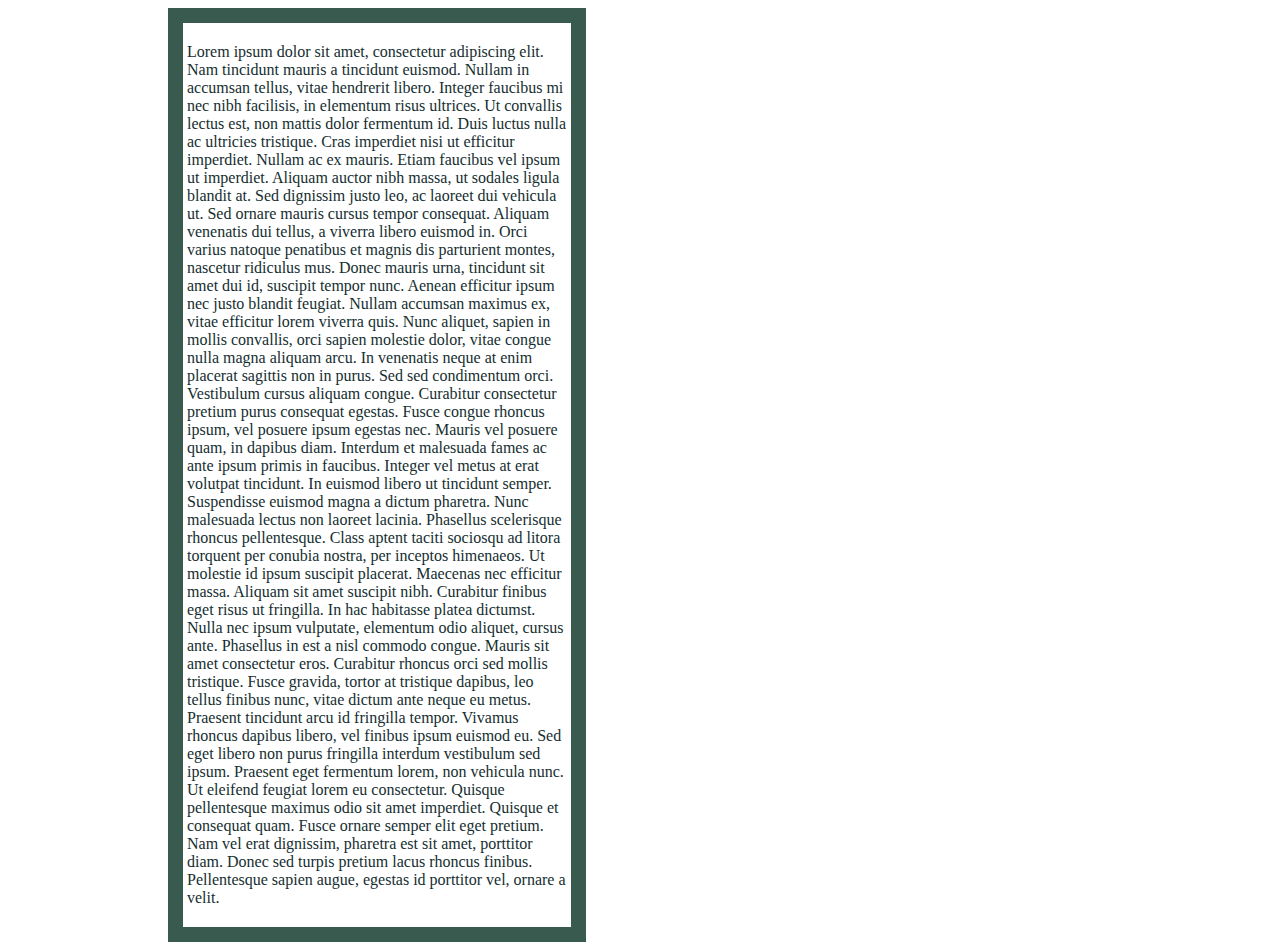
<file: index.html>
<!DOCTYPE html>
<html lang="en">
<head>
    <meta charset="UTF-8">
    <meta http-equiv="X-UA-Compatible" content="IE=edge">
    <meta name="viewport" content="width=device-width, initial-scale=1.0">
    <title>El animal mas peligroso de Argentina</title>
    <link rel="stylesheet" type="text/css" href="Estilos/estillodezorro.css">
    <link rel="preconnect" href="https://fonts.googleapis.com"><link rel="preconnect" href="https://fonts.gstatic.com" crossorigin><link href="https://fonts.googleapis.com/css2?family=Playfair+Display:wght@500&display=swap" rel="stylesheet">
</head>
<body>
    <section>
        <title> El zorrito</title>
        <p>Lorem ipsum dolor sit amet, consectetur adipiscing elit. Nam tincidunt mauris a tincidunt euismod. Nullam in accumsan tellus, vitae hendrerit libero. Integer faucibus mi nec nibh facilisis, in elementum risus ultrices. Ut convallis lectus est, non mattis dolor fermentum id. Duis luctus nulla ac ultricies tristique. Cras imperdiet nisi ut efficitur imperdiet. Nullam ac ex mauris. Etiam faucibus vel ipsum ut imperdiet. Aliquam auctor nibh massa, ut sodales ligula blandit at. Sed dignissim justo leo, ac laoreet dui vehicula ut.

            Sed ornare mauris cursus tempor consequat. Aliquam venenatis dui tellus, a viverra libero euismod in. Orci varius natoque penatibus et magnis dis parturient montes, nascetur ridiculus mus. Donec mauris urna, tincidunt sit amet dui id, suscipit tempor nunc. Aenean efficitur ipsum nec justo blandit feugiat. Nullam accumsan maximus ex, vitae efficitur lorem viverra quis. Nunc aliquet, sapien in mollis convallis, orci sapien molestie dolor, vitae congue nulla magna aliquam arcu. In venenatis neque at enim placerat sagittis non in purus.
            
            Sed sed condimentum orci. Vestibulum cursus aliquam congue. Curabitur consectetur pretium purus consequat egestas. Fusce congue rhoncus ipsum, vel posuere ipsum egestas nec. Mauris vel posuere quam, in dapibus diam. Interdum et malesuada fames ac ante ipsum primis in faucibus. Integer vel metus at erat volutpat tincidunt. In euismod libero ut tincidunt semper. Suspendisse euismod magna a dictum pharetra. Nunc malesuada lectus non laoreet lacinia.
            Phasellus scelerisque rhoncus pellentesque. Class aptent taciti sociosqu ad litora torquent per conubia nostra, per inceptos himenaeos. Ut molestie id ipsum suscipit placerat. Maecenas nec efficitur massa. Aliquam sit amet suscipit nibh. Curabitur finibus eget risus ut fringilla. In hac habitasse platea dictumst. Nulla nec ipsum vulputate, elementum odio aliquet, cursus ante. Phasellus in est a nisl commodo congue. Mauris sit amet consectetur eros. Curabitur rhoncus orci sed mollis tristique. Fusce gravida, tortor at tristique dapibus, leo tellus finibus nunc, vitae dictum ante neque eu metus. Praesent tincidunt arcu id fringilla tempor. Vivamus rhoncus dapibus libero, vel finibus ipsum euismod eu. Sed eget libero non purus fringilla interdum vestibulum sed ipsum. Praesent eget fermentum lorem, non vehicula nunc.
            Ut eleifend feugiat lorem eu consectetur. Quisque pellentesque maximus odio sit amet imperdiet. Quisque et consequat quam. Fusce ornare semper elit eget pretium. Nam vel erat dignissim, pharetra est sit amet, porttitor diam. Donec sed turpis pretium lacus rhoncus finibus. Pellentesque sapien augue, egestas id porttitor vel, ornare a velit.</p>

    </section>
</body>
</html>
</file>
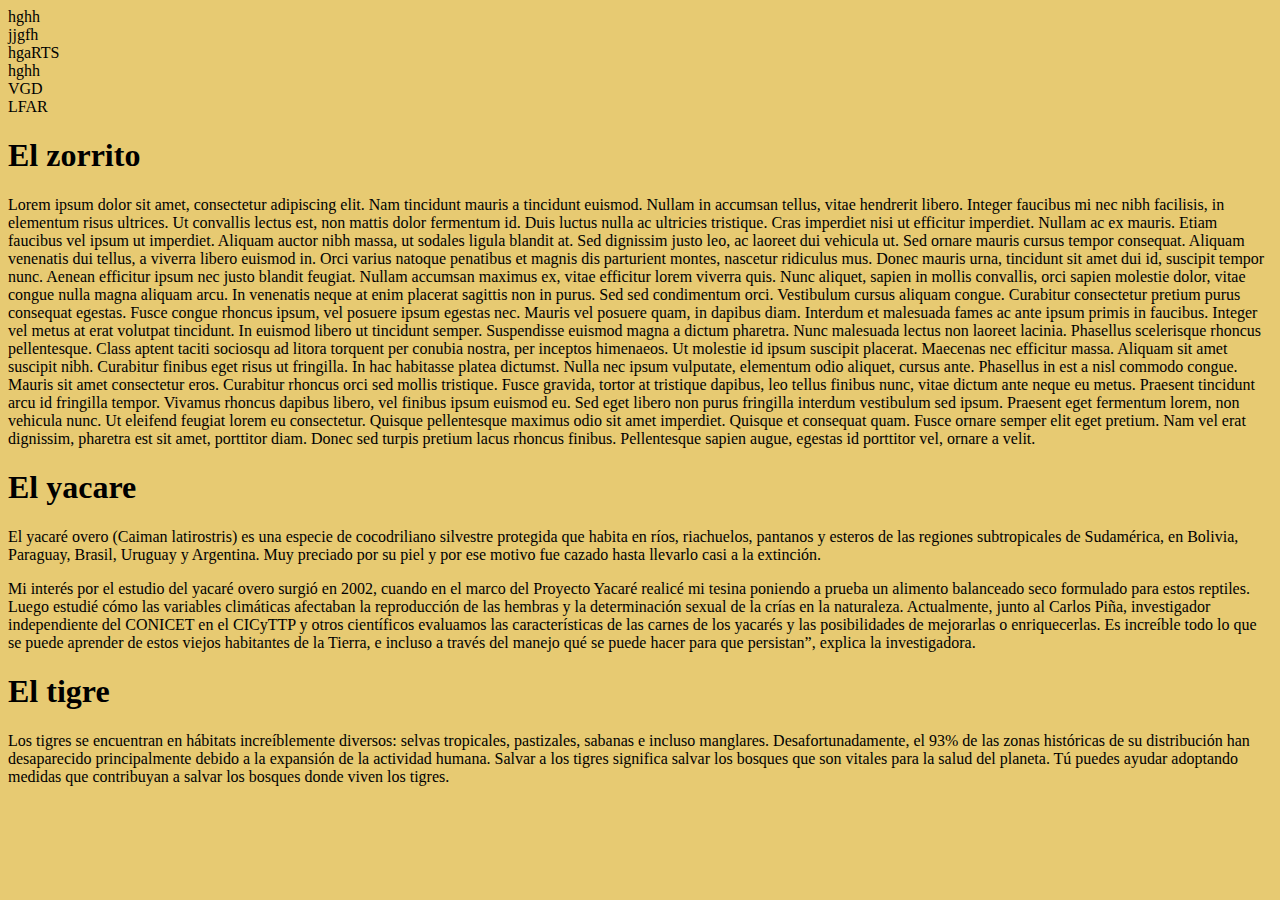
<file: depruebadeselectores.html>
<!DOCTYPE html>
<html lang="es">
<head>
    <meta charset="UTF-8">
    <meta http-equiv="X-UA-Compatible" content="IE=edge">
    <meta name="viewport" content="width=device-width, initial-scale=1.0">
    <title>Document</title>
<!--<link rel="stylesheet" type="text/css" href="Estilos/estilosdeprueba.css"/> -->
  <link href="https://cdn.jsdelivr.net/npm/bootstrap@5.3.0-alpha1/dist/css/bootstrap.min.css" rel="stylesheet" integrity="sha384-GLhlTQ8iRABdZLl6O3oVMWSktQOp6b7In1Zl3/Jr59b6EGGoI1aFkw7cmDA6j6gD" crossorigin="anonymous"/>
    <style>
   body{background-color: rgb(231, 202, 114);}
   @media only screen and (max-width: 600px) {
    body{
    background-color: rgb(153, 209, 241);
     }
    }
    </style> 
</head>
<body>
    <div class="conteiner text-center">
        <div class="row">
            <div class="col">hghh</div>
            <div class="col">jjgfh</div>
            <div class="col">hgaRTS</div>
        </div>
        <div class="row">
            <div class="col">hghh</div>
            <div class="col">VGD</div>
            <div class="col">LFAR</div>
        </div>

    </div>
    <section class="conteiner" id="seccion1">
        <h1> El zorrito</h1>
        <p>Lorem ipsum dolor sit amet, consectetur adipiscing elit. Nam tincidunt mauris a tincidunt euismod. Nullam in accumsan tellus, vitae hendrerit libero. Integer faucibus mi nec nibh facilisis, in elementum risus ultrices. Ut convallis lectus est, non mattis dolor fermentum id. Duis luctus nulla ac ultricies tristique. Cras imperdiet nisi ut efficitur imperdiet. Nullam ac ex mauris. Etiam faucibus vel ipsum ut imperdiet. Aliquam auctor nibh massa, ut sodales ligula blandit at. Sed dignissim justo leo, ac laoreet dui vehicula ut.

            Sed ornare mauris cursus tempor consequat. Aliquam venenatis dui tellus, a viverra libero euismod in. Orci varius natoque penatibus et magnis dis parturient montes, nascetur ridiculus mus. Donec mauris urna, tincidunt sit amet dui id, suscipit tempor nunc. Aenean efficitur ipsum nec justo blandit feugiat. Nullam accumsan maximus ex, vitae efficitur lorem viverra quis. Nunc aliquet, sapien in mollis convallis, orci sapien molestie dolor, vitae congue nulla magna aliquam arcu. In venenatis neque at enim placerat sagittis non in purus.
            
            Sed sed condimentum orci. Vestibulum cursus aliquam congue. Curabitur consectetur pretium purus consequat egestas. Fusce congue rhoncus ipsum, vel posuere ipsum egestas nec. Mauris vel posuere quam, in dapibus diam. Interdum et malesuada fames ac ante ipsum primis in faucibus. Integer vel metus at erat volutpat tincidunt. In euismod libero ut tincidunt semper. Suspendisse euismod magna a dictum pharetra. Nunc malesuada lectus non laoreet lacinia.
            Phasellus scelerisque rhoncus pellentesque. Class aptent taciti sociosqu ad litora torquent per conubia nostra, per inceptos himenaeos. Ut molestie id ipsum suscipit placerat. Maecenas nec efficitur massa. Aliquam sit amet suscipit nibh. Curabitur finibus eget risus ut fringilla. In hac habitasse platea dictumst. Nulla nec ipsum vulputate, elementum odio aliquet, cursus ante. Phasellus in est a nisl commodo congue. Mauris sit amet consectetur eros. Curabitur rhoncus orci sed mollis tristique. Fusce gravida, tortor at tristique dapibus, leo tellus finibus nunc, vitae dictum ante neque eu metus. Praesent tincidunt arcu id fringilla tempor. Vivamus rhoncus dapibus libero, vel finibus ipsum euismod eu. Sed eget libero non purus fringilla interdum vestibulum sed ipsum. Praesent eget fermentum lorem, non vehicula nunc.
            Ut eleifend feugiat lorem eu consectetur. Quisque pellentesque maximus odio sit amet imperdiet. Quisque et consequat quam. Fusce ornare semper elit eget pretium. Nam vel erat dignissim, pharetra est sit amet, porttitor diam. Donec sed turpis pretium lacus rhoncus finibus. Pellentesque sapien augue, egestas id porttitor vel, ornare a velit.</p>

    </section>

    <section id="seccion2">
      <h1> El yacare</h1>
      <p class="clasep1desecc1">El yacaré overo (Caiman latirostris) es una especie de cocodriliano silvestre protegida que habita en ríos, riachuelos, pantanos y esteros de las regiones subtropicales de Sudamérica, en Bolivia, Paraguay, Brasil, Uruguay y Argentina. Muy preciado por su piel y por ese motivo fue cazado hasta llevarlo casi a la extinción.</p>
      <p class="clasep1desecc2">Mi interés por el estudio del yacaré overo surgió en 2002, cuando en el marco del Proyecto Yacaré realicé mi tesina poniendo a prueba un alimento balanceado seco formulado para estos reptiles. Luego estudié cómo las variables climáticas afectaban la reproducción de las hembras y la determinación sexual de la crías en la naturaleza. Actualmente, junto al Carlos Piña, investigador independiente del CONICET en el CICyTTP y otros científicos evaluamos las características de las carnes de los yacarés y las posibilidades de mejorarlas o enriquecerlas. Es increíble todo lo que se puede aprender de estos viejos habitantes de la Tierra, e incluso a través del manejo qué se puede hacer para que persistan”, explica la investigadora.</p>
    </section>

    <section> 
        <h1>El tigre</h1>
        <p>Los tigres se encuentran en hábitats increíblemente diversos: selvas tropicales, pastizales, sabanas e incluso manglares. Desafortunadamente, el 93% de las zonas históricas de su distribución han desaparecido principalmente debido a la expansión de la actividad humana. Salvar a los tigres significa salvar los bosques que son vitales para la salud del planeta. Tú puedes ayudar adoptando medidas que contribuyan a salvar los bosques donde viven los tigres.</p>
    </section>
</body>
</html>
</file>
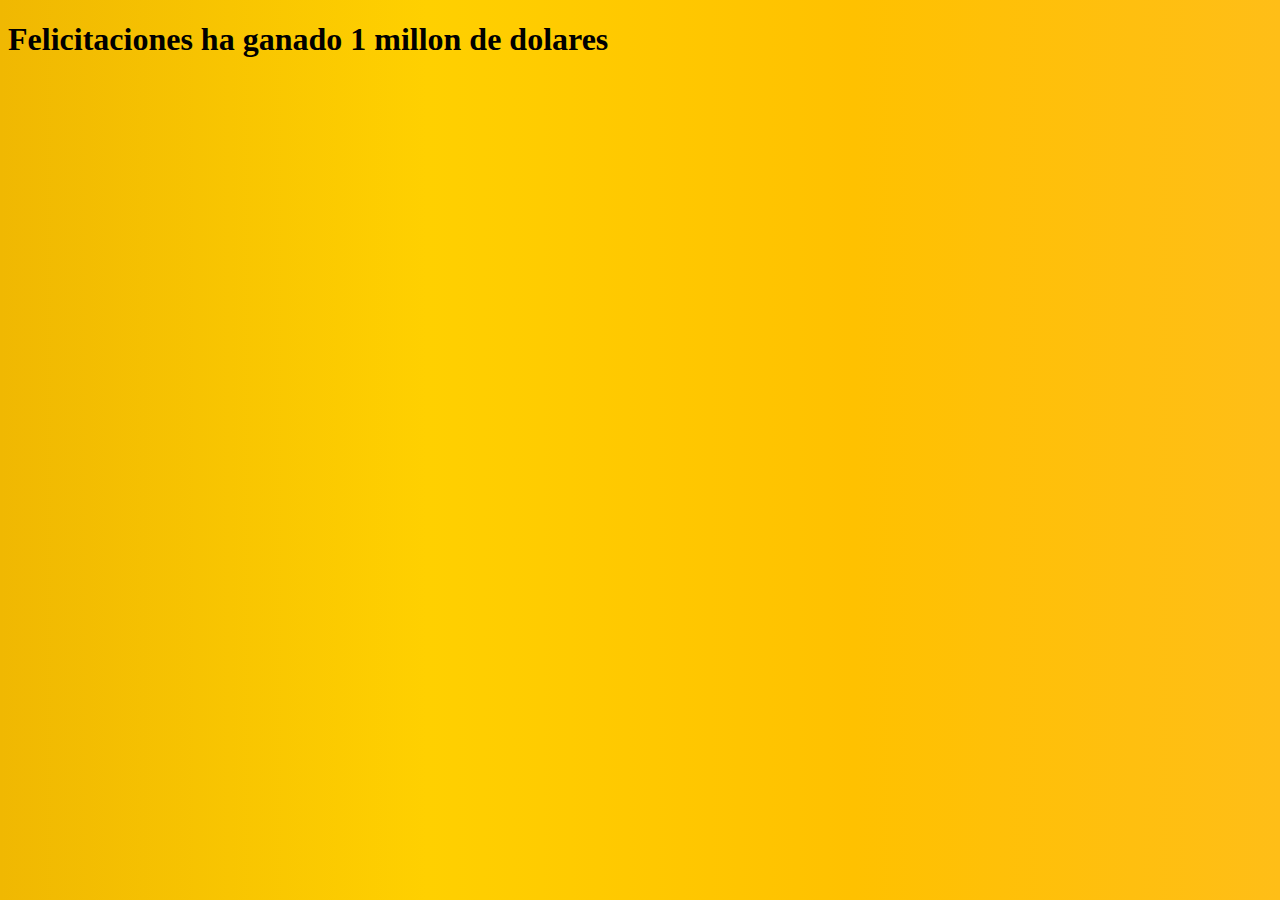
<file: recibimiento-de-datos.html>
<!DOCTYPE html>
<html lang="es">
<head>
    <meta charset="UTF-8">
    <meta http-equiv="X-UA-Compatible" content="IE=edge">
    <meta name="viewport" content="width=device-width, initial-scale=1.0">
    <title>Felicitaciones</title>
    <link rel="stylesheet" type="text/css" href="Estilos/estilos.css"/>
</head>
<body>
    <h1>Felicitaciones ha ganado 1 millon de dolares</h1>
    
</body>
</html>
</file>
<file: Estilos/estillodezorro.css>
section{
    width: 380px;
    border: 15px solid;
    border-color:rgb(56, 90, 79);
    padding: 4px;
    margin: 3px 12px 6px 160px;
}
h1{margin: 1px 2px 3px 150px;
    font-size: 30px;
    font-family: 'Playfair Display', serif;
}
p{
color: rgb(21, 46, 48);
}
</file>
<file: Estilos/estilosdeprueba.css>
*{ box-sizing:border-box;} *{
    color:rgb(226, 43, 226);word-spacing: 4px;font-stretch:ultra-expanded;
}
section{
    font-size: 20px;
    border: 6px rgb(236, 143, 236) ridge;
    padding-left: 5px;
    margin: 40px;
}
#seccion2{
    font-size: 20px; 
    border: 6px rgb(234, 0, 255) ridge;
    padding-left: 5px;
    margin-left: 40px;
}
.clasep1desecc1,.clasep1desecc2 {
    color: rgb(77, 143, 51)
}
h1{ background: linear-gradient(to left, blue, green, rgb(18, 223, 18));
}
</file>
<file: Estilos/estilos.css>
body{background: linear-gradient(to right,rgb(240, 184, 2),rgb(255, 208, 0), rgb(255, 193, 0),rgb(255, 190, 23));}
        /* h1{border:18px ridge red;-->
        }*/
        
        /* otra opción de degradado de fondo es 
        background: linear-gradient(to right,rgb(110, 113, 114),rgb(245, 244, 240), rgb(167, 164, 158),rgb(247, 245, 242));*/
p{
    color: rgb(157, 255, 127);
    font-family: 'Gill Sans','Gill Sans MT','Trebuchet MS',sans-serif, 'Cambria';
}
form{
    border: 3px solid;
    padding: 12px;
    margin: 22px;
    width: 345px;
    ;}
img{
    width: 1190px;
    height: 492px;
    visibility: visible; z-index: -100; position: fixed; top: 0px; left: 0px; overflow: hidden; transform: translate3d(0px, 0.5625px, 0px);
}
button{padding:1px;
    color:rgb(127, 135, 13);
font-family: "Comic Sans MS", cursive, sans-serif;    
}
</file>
